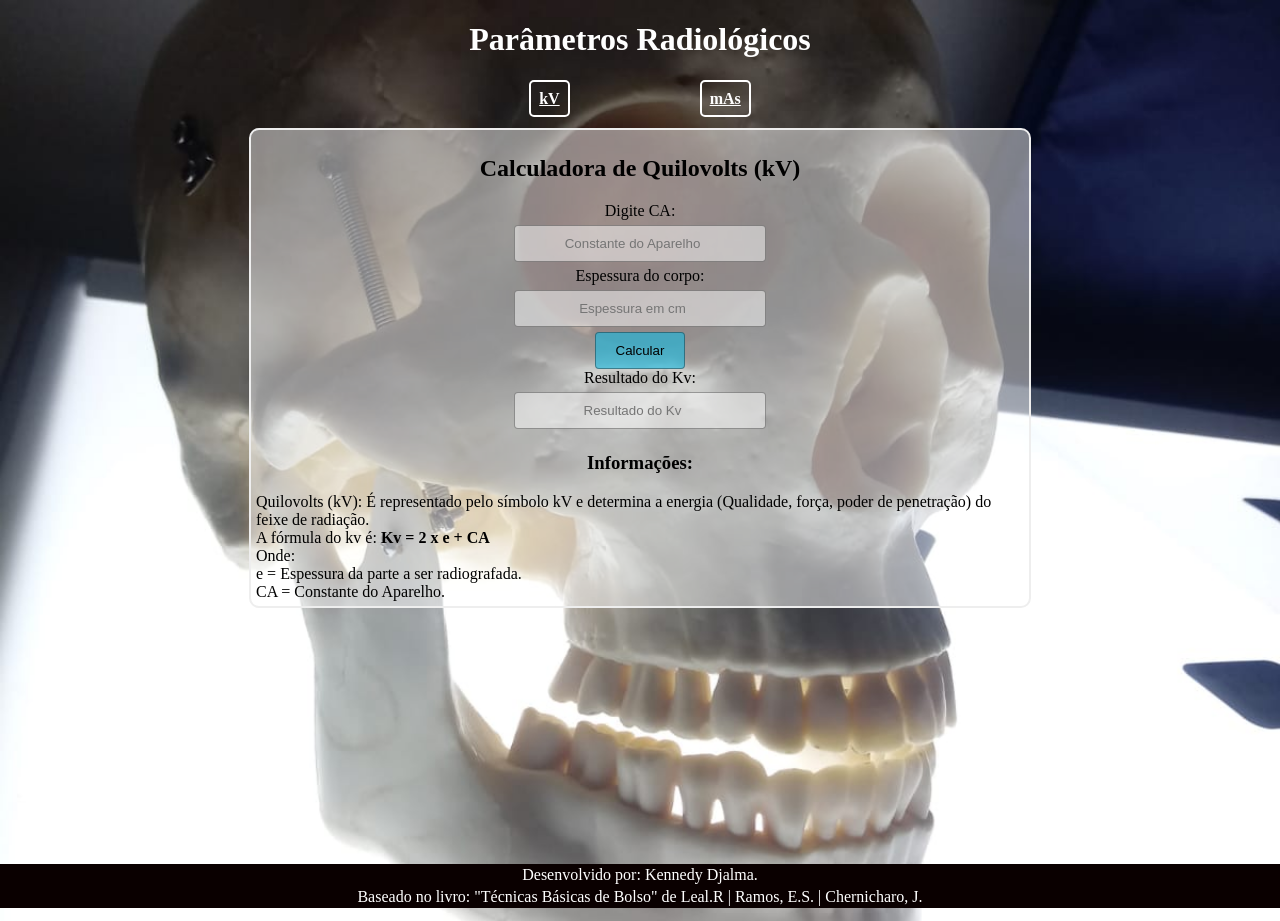
<file: index.html>
<!DOCTYPE html>
<html lang="pt-br">

<head>
    <meta charset="UTF-8">
    <meta name="viewport" content="width=device-width, initial-scale=1.0">
    <title>Cálculo de Parâmetros</title>

    <link rel="stylesheet" href="style.css">
</head>

<body>
    <h1>Parâmetros Radiológicos</h1>

    <header>
        <nav>
            <a href="index.html"><strong>kV</strong></a> 
            <a href="calcMas.html"><strong>mAs</strong></a>
        </nav>
    </header>

    <div class="folhaDaPagina">

        <h2>Calculadora de Quilovolts (kV)</h2>

        <div class="camposDeInput">
            <div> <!--Digite a CA -->
                <p>Digite CA:</p>
                <input type="number" id="inputCA" placeholder="Constante do Aparelho">
            </div> <!--Digite a CA -->

            <div> <!--Espessura do corpo: -->
                <p>Espessura do corpo:</p>
                <input type="number" id="inputNumber" placeholder="Espessura em cm">
            </div> <!--Espessura do corpo: -->

            <div><button id="calculateButton">Calcular</button></div>

            <div> <!--Resultado do Kv:-->
                <p>Resultado do Kv:</p>
                <input type="number" id="inputKv" placeholder="Resultado do Kv" readonly>
            </div> <!--Resultado do Kv:-->
        </div>

        <div class="informacao"> <!-- Divisão de Informações -->

            <h3>Informações:</h3>
            <p>
                Quilovolts (kV): É representado pelo símbolo kV e determina a energia (Qualidade, força, poder de
                penetração)
                do feixe de radiação.
            </p>

            <p>
                A fórmula do kv é: <strong> Kv = 2 x e + CA </strong>
            </p>

            <p>
                Onde: <br>
                e = Espessura da parte a ser radiografada. <br>
                CA = Constante do Aparelho.
            </p>
        </div> <!-- Divisão de Informações -->

    </div> <!-- fim da div meioDaPagina -->

    <footer>
        <p>Desenvolvido por: <a href="https://www.linkedin.com/in/kennedy-djalma-492400283/" target="_blank">Kennedy Djalma.</a></p>

        <p>Baseado no livro: "Técnicas Básicas de Bolso" de Leal.R | Ramos, E.S. | Chernicharo, J.</p>
    </footer>
    <script src="script.js"></script>
</body>

</html>
</file>
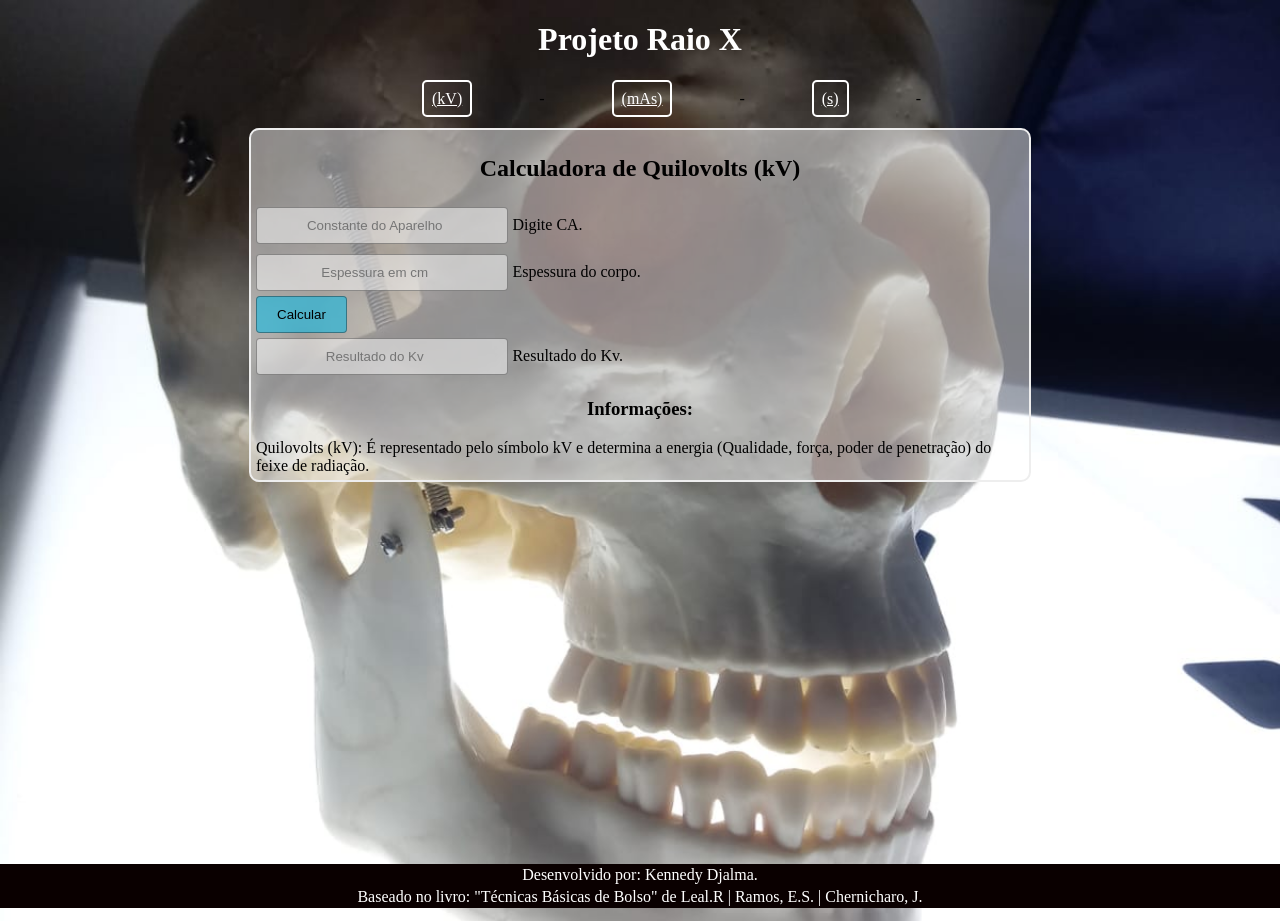
<file: calcmA.html>
<!DOCTYPE html>
<html lang="pt-br">

<head>
    <meta charset="UTF-8">
    <meta name="viewport" content="width=device-width, initial-scale=1.0">
    <title>Projeto Raio X</title>

    <link rel="stylesheet" href="style.css">
</head>

<body>
    <h1>Projeto Raio X</h1>

    <header> 
        <nav>
            <a href="index.html">(kV)</a> - 
            <a href="calcMas.html">(mAs)</a> - 
            <a href="calcmA.html">(s)</a> - 
        </nav>
    </header>

    <div class="folhaDaPagina">

        <h2>Calculadora de Quilovolts (kV)</h2>

        <div> <!--Digite a CA -->
            <input type="number" id="inputCA" placeholder="Constante do Aparelho"> Digite CA.
        </div> <!--Digite a CA -->

        <div> <!--Espessura do corpo: -->
            <input type="number" id="inputNumber" placeholder="Espessura em cm"> Espessura do corpo.
        </div> <!--Espessura do corpo: -->

        <button id="calculateButton">Calcular</button>

        <div> <!--Resultado do Kv:-->
            <input type="number" id="inputKv" placeholder="Resultado do Kv" readonly> Resultado do Kv.
        </div> <!--Resultado do Kv:-->

        <div class="informacao"> <!-- Divisão de Informações -->

            <h3>Informações:</h3>
            <p>
                Quilovolts (kV): É representado pelo símbolo kV e determina a energia (Qualidade, força, poder de
                penetração)
                do feixe de radiação.
            </p>
        </div> <!-- Divisão de Informações -->

    </div> <!-- fim da div meioDaPagina -->


    <footer>
        <div class="div1footer">
            <p>Desenvolvido por: <a href="https://www.linkedin.com/in/kennedy-djalma-492400283/" target="_blank">Kennedy
                    Djalma.</a></p>

            <p>Baseado no livro: "Técnicas Básicas de Bolso" de Leal.R | Ramos, E.S. | Chernicharo, J.</p>
        </div> <!-- fim da div1footer -->

    </footer>
    <script src="script.js"></script>
</body>

</html>
</file>
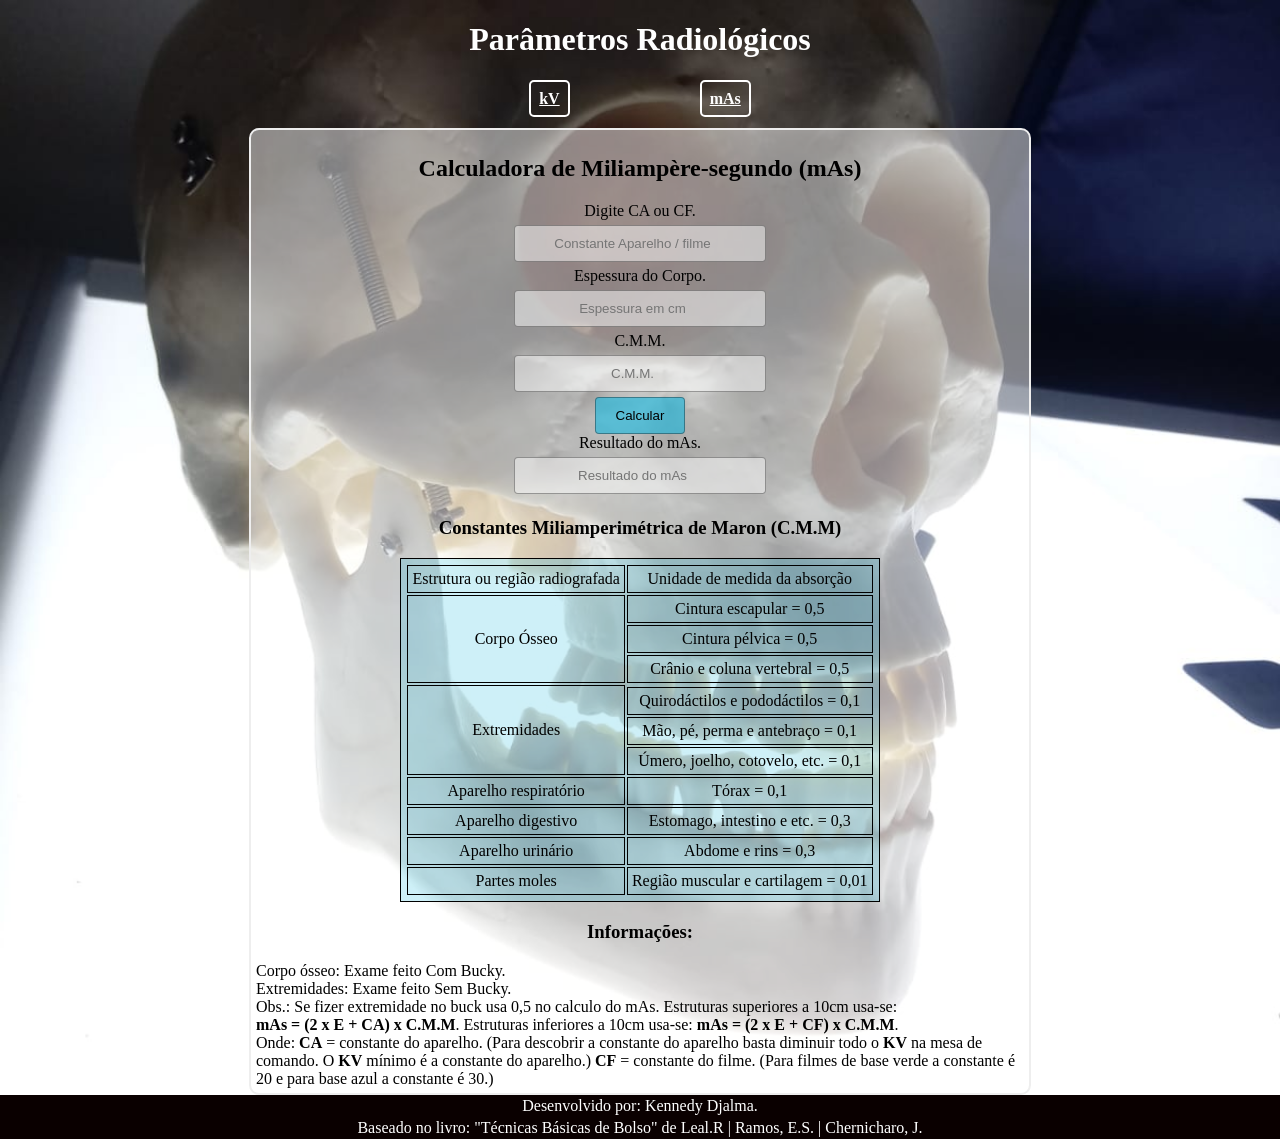
<file: calcMas.html>
<!DOCTYPE html>
<html lang="pt-br">

<head>
    <meta charset="UTF-8">
    <meta name="viewport" content="width=device-width, initial-scale=1.0">
    <title>Cálculo de Parâmetros</title>

    <link rel="stylesheet" href="calcMas.css">
</head>

<body>
    <h1>Parâmetros Radiológicos </h1>

    <header>
        <nav>
            <a href="index.html"><strong>kV</strong></a> 
            <a href="calcMas.html"><strong>mAs</strong></a>
        </nav>
    </header>

    <div class="folhaDaPagina">

        <h2>Calculadora de Miliampère-segundo (mAs)</h2>

        <div class="camposDeInput"><!--CAMPOS DE INPUT-->
            <div>
                <p>Digite CA ou CF.</p>
                <input type="number" id="inputCA" placeholder="Constante Aparelho / filme"> <br>
            </div>

            <div>
                <p>Espessura do Corpo.</p>
                <input type="number" id="inputCm" placeholder="Espessura em cm"> <br>
            </div>

            <div>
                <p>C.M.M.</p>
                <input type="number" id="inputCMM" placeholder="C.M.M."> <br>
            </div>

            <div>
                <button id="calculateButton" onclick="calcularmAs()">Calcular</button>
                <br>
            </div>

            <div>
                <p>Resultado do mAs.</p>
                <input type="number" id="inputmAs" placeholder="Resultado do mAs" readonly>
            </div>
        </div><!--CAMPOS DE INPUT-->

        <div class="informacao"> <!-- Divisão de Informações -->

            <h3>Constantes Miliamperimétrica de Maron (C.M.M)</h3>
            <table>
                <tr>

                    <td>Estrutura ou região radiografada</td>
                    <td>Unidade de medida da absorção</td>
                </tr>
                <tr>
                    <td rowspan="3">Corpo Ósseo</td>
                    <td>Cintura escapular = 0,5</td>
                </tr>
                <tr>
                    <td>Cintura pélvica = 0,5</td>
                </tr>
                <tr>
                    <td>Crânio e coluna vertebral = 0,5</td>
                </tr>
                <tr>
                    <td rowspan="4">Extremidades</td>
                </tr>
                <tr>
                    <td>Quirodáctilos e pododáctilos = 0,1</td>
                </tr>
                <tr>
                    <td>Mão, pé, perma e antebraço = 0,1</td>
                </tr>
                <tr>
                    <td>Úmero, joelho, cotovelo, etc. = 0,1</td>
                </tr>
                <tr>
                    <td>Aparelho respiratório</td>
                    <td> Tórax = 0,1</td>
                </tr>
                <tr>
                    <td>Aparelho digestivo</td>
                    <td> Estomago, intestino e etc. = 0,3</td>
                </tr>
                <tr>
                    <td>Aparelho urinário</td>
                    <td> Abdome e rins = 0,3</td>
                </tr>
                <tr>
                    <td>Partes moles</td>
                    <td> Região muscular e cartilagem = 0,01</td>
                </tr>

            </table>

            <h3>Informações:</h3>
            <p>
                Corpo ósseo: Exame feito Com Bucky. <br>
                Extremidades: Exame feito Sem Bucky. <br>
                Obs.: Se fizer extremidade no buck usa 0,5 no calculo do mAs.
                Estruturas superiores a 10cm usa-se: <br>
                <strong>mAs = (2 x E + CA) x C.M.M</strong>.
                Estruturas inferiores a 10cm usa-se:
                <strong>mAs = (2 x E + CF) x C.M.M</strong>. <br>
                Onde: <strong>CA</strong> = constante do aparelho. (Para descobrir a constante do aparelho basta
                diminuir todo o <strong>KV</strong> na mesa de comando. O <strong>KV</strong> mínimo é a constante do
                aparelho.) <strong>CF</strong> = constante do filme. (Para filmes de base verde a constante é 20 e para
                base azul a constante é 30.) <br>
            </p>

        </div> <!-- Divisão de Informações -->

    </div> <!-- fim da div meioDaPagina -->

    <footer>
        <p>Desenvolvido por: <a href="https://www.linkedin.com/in/kennedy-djalma-492400283/" target="_blank">Kennedy
                Djalma.</a></p>

        <p>Baseado no livro: "Técnicas Básicas de Bolso" de Leal.R | Ramos, E.S. | Chernicharo, J.</p>
    </footer>
    <script src="calcMas.js"></script>
</body>

</html>
</file>
<file: style.css>
body {
    background-image: url("imagem-cranio.jpeg");
    background-size: cover;      
    background-repeat: no-repeat; 
    background-position: center; 
    margin: 0;                    
    height: 100vh;                
}

h1 {
    text-align: center;
    color: white;
}

header {
    text-align: center;
    padding: 10px;
}

nav a {
    color: white;
    padding: 8px;
    border-radius: 5px;
    border: 2px solid white;
    margin: 5%;
}

nav :hover{
    background-color: #1ab7dea0;
    transition: 0.3s ease-in-out;
}

h2 {
    text-align: center;
}

h3 {
    text-align: center;
}

.folhaDaPagina {
    margin-top: 10px;
    background-color: #ffffff7c;
    padding: 5px;
    max-width: 60%;
    border-radius: 10px;
    border: 2px solid rgb(238, 238, 238);
}

div,
p,
strong {
    margin: auto;
}

.camposDeInput {
    text-align: center;
}

input {
    width: 30%;
    background-color: #ffffff7c;
    border: 1px solid rgba(0, 0, 0, 0.344);
    border-radius: 4px;
    padding: 10px;
    margin: 5px 0;
    text-align: center;
}

button {
    background-color: #1ab7dea0;
    color: black;
    border: 1px solid rgba(0, 0, 0, 0.344);
    border-radius: 4px;
    padding: 10px 20px;
    cursor: pointer;
}

button:hover {
    background-color: #c6c5c5;
    color: black;
    transition: 0.3s ease-in-out;
}


footer {
    position: absolute;
    width: 100%;
    bottom: -8px;
}

footer p {
    background-color: #0a0000;
    color: #fff;
    text-decoration: none;
    text-align: center;
    padding: 2px;
}

footer a {
    background-color: inherit;
    color: white;
    text-decoration: none;
    font: inherit;
}
</file>
<file: calcMas.css>
body {
    background-image: url("imagem-cranio.jpeg");
    background-size: cover;
    background-repeat: no-repeat;
    background-position: center;
    margin: 0;
    height: 100vh;
}

h1 {
    text-align: center;
    color: white;
}

header {
    text-align: center;
    padding: 10px;
}

nav a {
    color: white;
    padding: 8px;
    border-radius: 5px;
    border: 2px solid white;
    margin: 5%;
}

nav :hover{
    background-color: #1ab7dea0;
    transition: 0.3s ease-in-out;
}

h2 {
    text-align: center;
}

h3 {
    text-align: center;
}

.folhaDaPagina {
    background-color: #ffffff7c;
    padding: 5px;
    max-width: 60%;
    border-radius: 10px;
    border: 2px solid rgb(238, 238, 238);
    margin-top: 10px;
}

table,
tr,
td {
    margin: auto;
    border: 1px solid #000000;
    text-align: center;
    padding: 4px;
}

table {
    background-color: #1ab7de36;
}

div,
p,
strong {
    margin: auto;
}

.camposDeInput {
    text-align: center;
}

input {
    width: 30%;
    background-color: #ffffff7c;
    border: 1px solid rgba(0, 0, 0, 0.344);
    border-radius: 4px;
    padding: 10px;
    margin: 5px 0;
    text-align: center;
}

button {
    background-color: #1ab7dea0;
    color: black;
    border: 1px solid rgba(0, 0, 0, 0.344);
    border-radius: 4px;
    padding: 10px 20px;
    cursor: pointer;
}

button:hover {
    background-color: #c6c5c5;
    color: black;
    transition: 0.3s ease-in-out;
}

footer {
    position: relative;
}

footer p {
    background-color: #0a0000;
    color: #fff;
    text-decoration: none;
    text-align: center;
    padding: 2px;
}

footer a {
    background-color: inherit;
    color: white;
    text-decoration: none;
    font: inherit;
}
</file>
